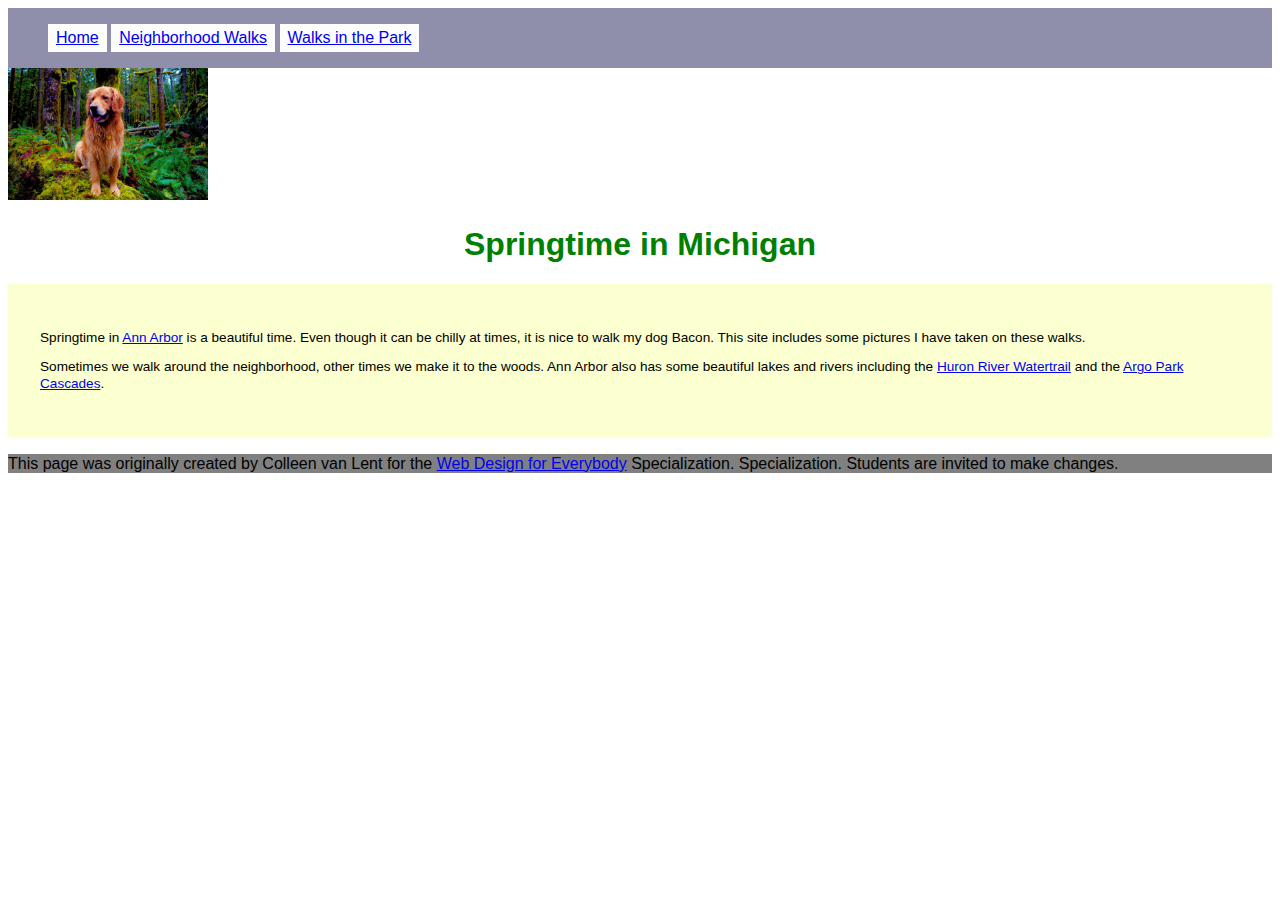
<file: index.html>
<!DOCTYPE html>
<html lang="en">

<head>
  <meta charset="utf-8">
  <meta name="viewport" content="width=device-width">
  <title>Springtime In Michigan</title>
  <link rel="stylesheet" href="css/style.css">
</head>

<body>
  <header>
    <nav>
      <ul>
        <li><a href="index.html">Home</a></li>
        <li><a href="neighborhood.html">Neighborhood Walks</a></li>
        <li><a href="parks.html">Walks in the Park</a></li>
      </ul>
    </nav>
    <img src="images/bacon_in_the_woods.jpg" width="200" alt="Labradoodle sentado en el cesped">
    <h1>Springtime in Michigan</h1>
  </header>
  <main>
    <p>Springtime in <a href="https://www.michigan.org/city/ann-arbor">Ann Arbor</a> is a beautiful time. Even though
      it can be chilly at times, it is nice to walk my dog Bacon. This site includes some pictures I have taken on
      these walks. </p>

    <p>Sometimes we walk around the neighborhood, other times we make it to the woods. Ann Arbor also has some
      beautiful lakes and rivers including the <a
        href="https://www.annarbor.org/things-to-do/recreation-outdoors/huron-river/">Huron River Watertrail</a> and
      the <a href="https://www.a2gov.org/departments/Parks-Recreation/parks-places/argo/pages/default.aspx">Argo Park
        Cascades</a>.</p>

  </main>
  <footer>
    <p>This page was originally created by Colleen van Lent for the <a
        href="https://www.coursera.org/specializations/web-design"> Web Design for Everybody</a> Specialization.
      Specialization. Students are invited to make changes.</p>
  </footer>

</body>

</html>
</file>
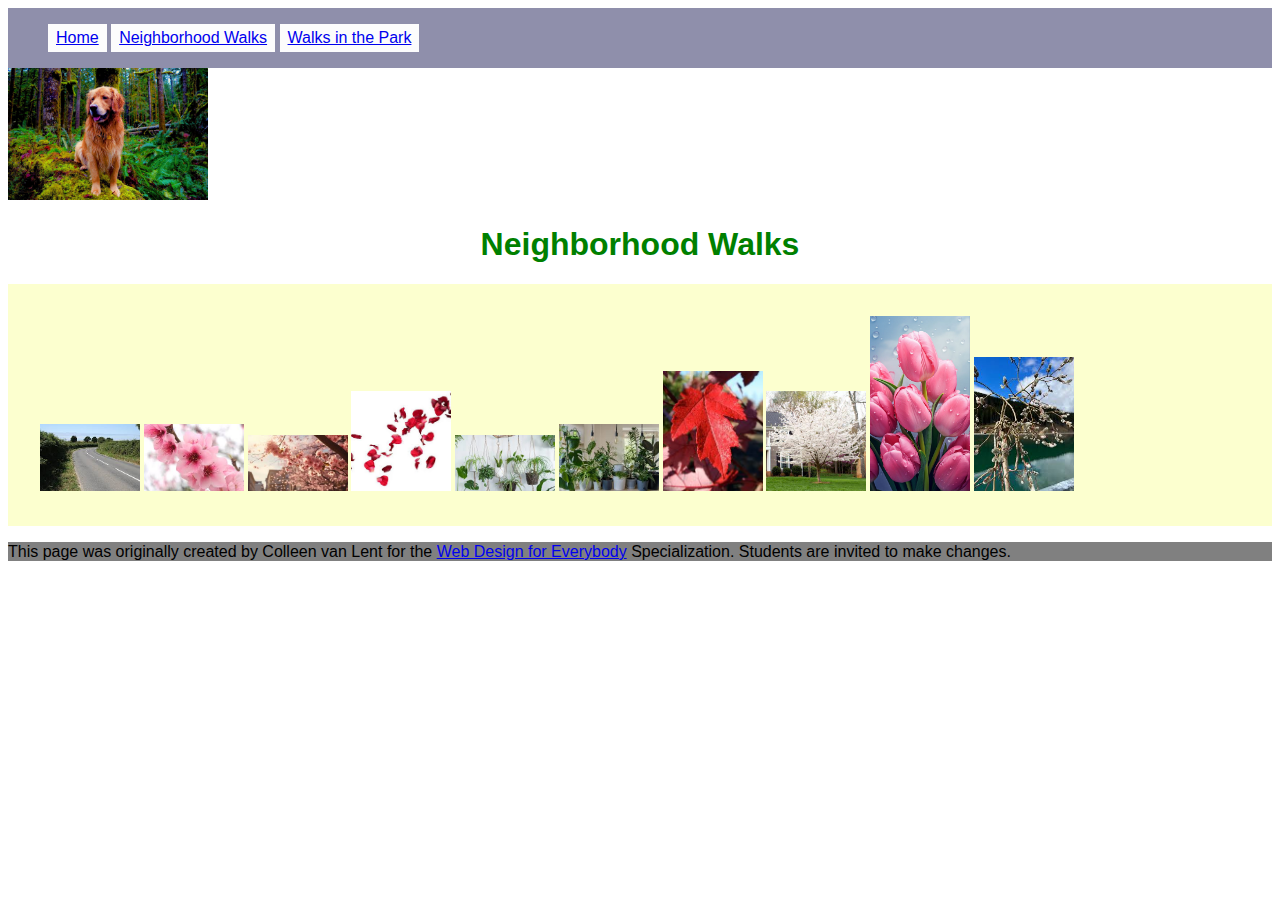
<file: neighborhood.html>
<!DOCTYPE html>
<html lang="en">

<head>
  <meta charset="utf-8">
  <meta name="viewport" content="width=device-width">
  <title>Neighborhood Walk</title>
  <link rel="stylesheet" href="css/style.css">
</head>

<body>
  <header>
    <nav>
      <ul>
        <li><a href="index.html">Home</a></li>
        <li><a href="neighborhood.html">Neighborhood Walks</a></li>
        <li><a href="parks.html">Walks in the Park</a></li>
      </ul>
    </nav>
    <img src="images/bacon_in_the_woods.jpg" width="200" alt="Labradoodle sentado en el cesped">
    <h1>Neighborhood Walks</h1>
  </header>
  <main>
    <div>
      <img src="images/bend_in_the_road.png"
        alt="a purple tree stands in contrast to the green leaved trees along a bend in the road" width="100">
      <img src="images/pink_blossoms.png" alt="small pink blossoms on an otherwise green leaved tree" width="100">
      <img src="images/blooming_trees.png" alt="brown labradoodle sitting in front of white and purple blooming  trees"
        width="100">
      <img src="images/falling_petals.png" alt="a purple tulip tree that is beginning to shed its petals" width="100">
      <img src="images/hanging_plants.png" alt="red and green plants in a decorative hanging basket" width="100">
      <img src="images/potted_plants.png" alt="a decorative planter with a variety of brightly colored plants "
        width="100">
      <img src="images/red_maple.png" alt="a small Japanese maple tree in front of a putple door" width="100">
      <img src="images/tree_with_white_blooms.png"
        alt="brown labradoodle sitting in front of tree blooming with white petals" width="100">
      <img src="images/tulips.png" alt="bright red tulips in front of a garden light" width="100">
      <img src="images/white_buds_on_tree.png" alt="artsy shot of white blooms on a green tree with a dark background"
        width="100">
    </div>
  </main>
  <footer>
    <p>This page was originally created by Colleen van Lent for the <a
        href="https://www.coursera.org/specializations/web-design"> Web Design for Everybody</a> Specialization.
      Students are invited to make changes.</p>
  </footer>

</body>

</html>
</file>
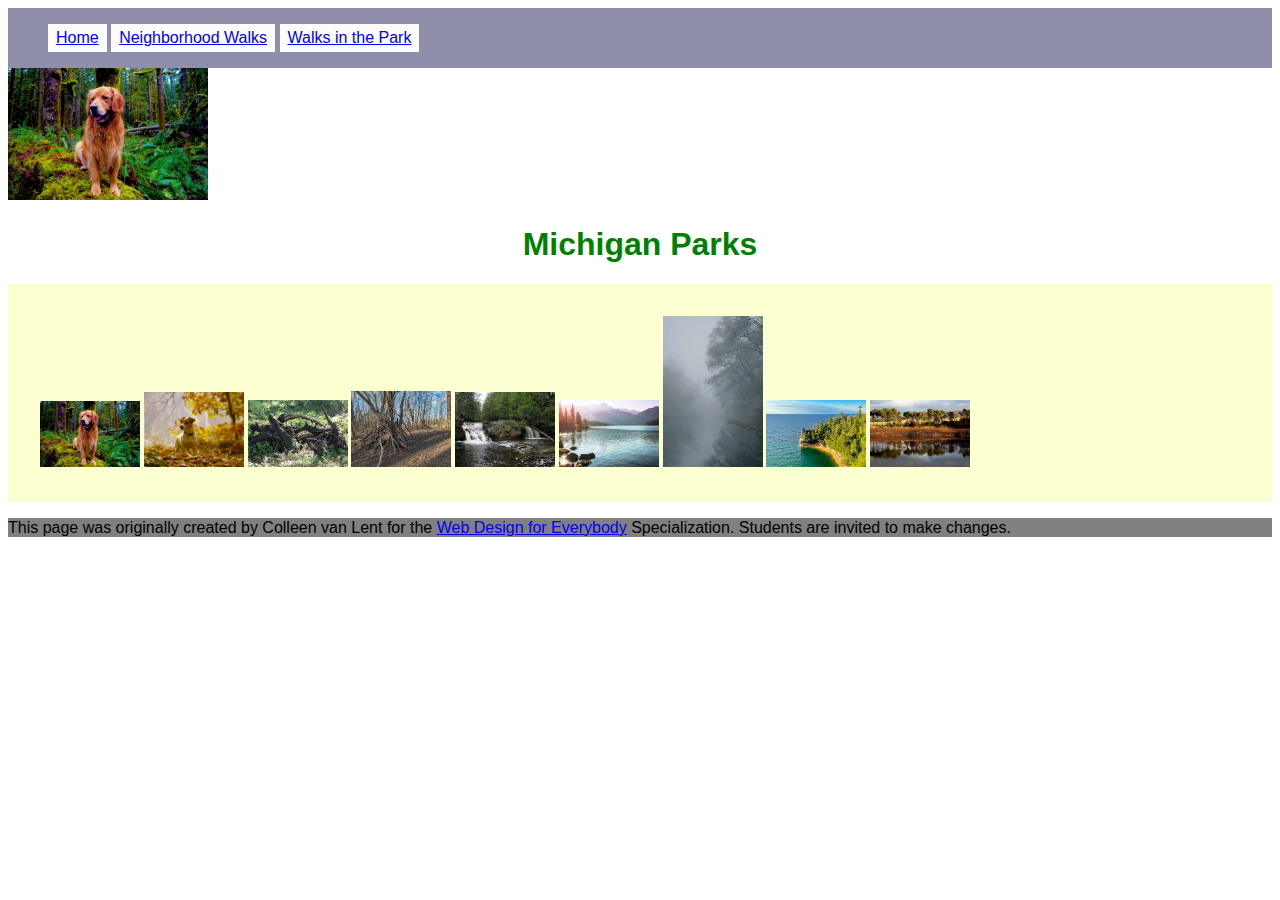
<file: parks.html>
<!DOCTYPE html>
<html lang="en">

<head>
  <meta charset="utf-8">
  <meta name="viewport" content="width=device-width">
  <title>Neighborhood Walk</title>
  <link rel="stylesheet" href="css/style.css">
</head>

<body>
  <header>
    <nav>
      <ul>
        <li><a href="index.html">Home</a></li>
        <li><a href="neighborhood.html">Neighborhood Walks</a></li>
        <li><a href="parks.html">Walks in the Park</a></li>
      </ul>
    </nav>
    <img src="images/bacon_in_the_woods.jpg" width="200" alt="Labradoodle sentado en el cesped">
    <h1>Michigan Parks</h1>

  </header>
  <main>
    <div>
      <img src="images/bacon_in_the_woods.jpg" alt="brown labradoodle sitting near a stream in a wooded setting"
        width="100">
      <img src="images/bacon_near_the_fort.png"
        alt="brown labradoodle posing in front of a makeshift fort made of branches" width="100">
      <img src="images/downed_tree.png" alt="a downed tree crossign a stream" width="100">
      <img src="images/fort_in_woods.png" alt="a small fort made of branches" width="100">
      <img src="images/huron_river_cascades.JPG" alt=" two people on a kayak approaching some small rapids" width="100">
      <img src="images/lake_view.JPG" alt="a glimpse of a child running along a lake obscured by branches" width="100">
      <img src="images/mist_over_huron_river.JPG" alt="the mist rising over a river in the morning" width="100">
      <img src="images/munising.jpg" alt="small waterfall" width="100">
      <img src="images/reflected_tree.JPG" alt="reflection of a lake and trees" width="100">

    </div>

  </main>
  <footer>
    <p>This page was originally created by Colleen van Lent for the <a
        href="https://www.coursera.org/specializations/web-design"> Web Design for Everybody</a> Specialization.
      Students are invited to make changes.</p>
  </footer>

</body>

</html>
</file>
<file: css/style.css>
body {
    font-family: Arial, Helvetica, sans-serif;
    font-size: 1em;
}

header {
    background-color: 3fcfcfc;
}

main {
    background-color: #fcffcf;
    font-size: .85em;
    padding: 2rem;
}

footer {
    background-color: gray;
}

nav {
    background-color: rgb(143, 143, 171);
}

ul {
    display: inline-block;
}

li {
    display: inline-block;
    width: auto;
    padding: .3rem .5rem;
    background: #fcfcfc;
}

h1 {
    text-align: center;
    font-family: sans-serif;
    color: green;
}

p {
    line-height: 1.2;
}
</file>
